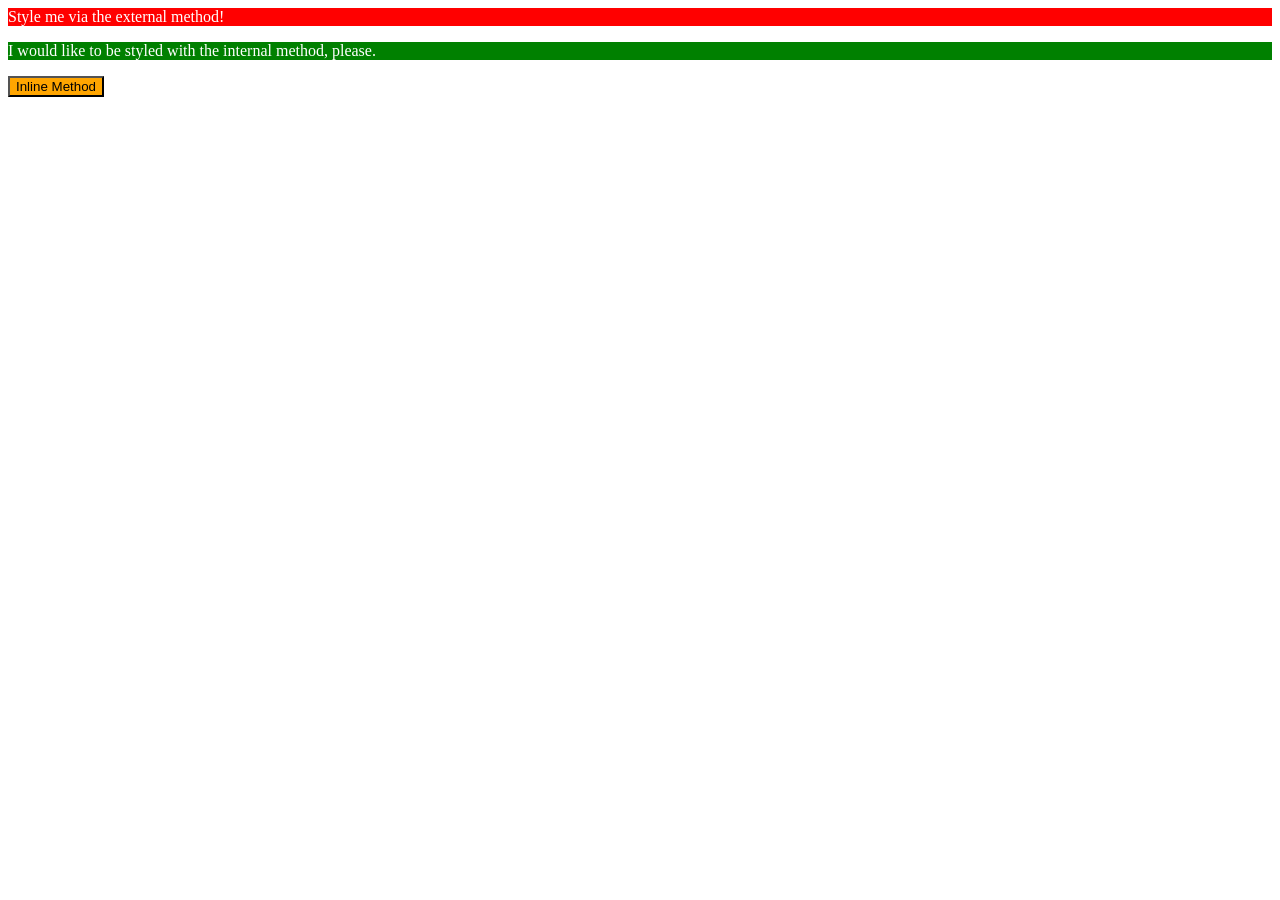
<file: foundations/intro-to-css/01-css-methods/index.html>
<!DOCTYPE html>
<html lang="en">
  <head>
    <meta charset="UTF-8">
    <meta http-equiv="X-UA-Compatible" content="IE=edge">
    <meta name="viewport" content="width=device-width, initial-scale=1.0">
    <title>Methods for Adding CSS</title>
    <link rel="stylesheet" href="style.css">
    <style>
      p{
        color: white;
        background-color: green;
      }
    </style>
  </head>
  <body>
    <div>Style me via the external method!</div>
    <p>I would like to be styled with the internal method, please.</p>
    <button style="color: black;background-color: orange;">Inline Method</button>
  </body>
</html>
</file>
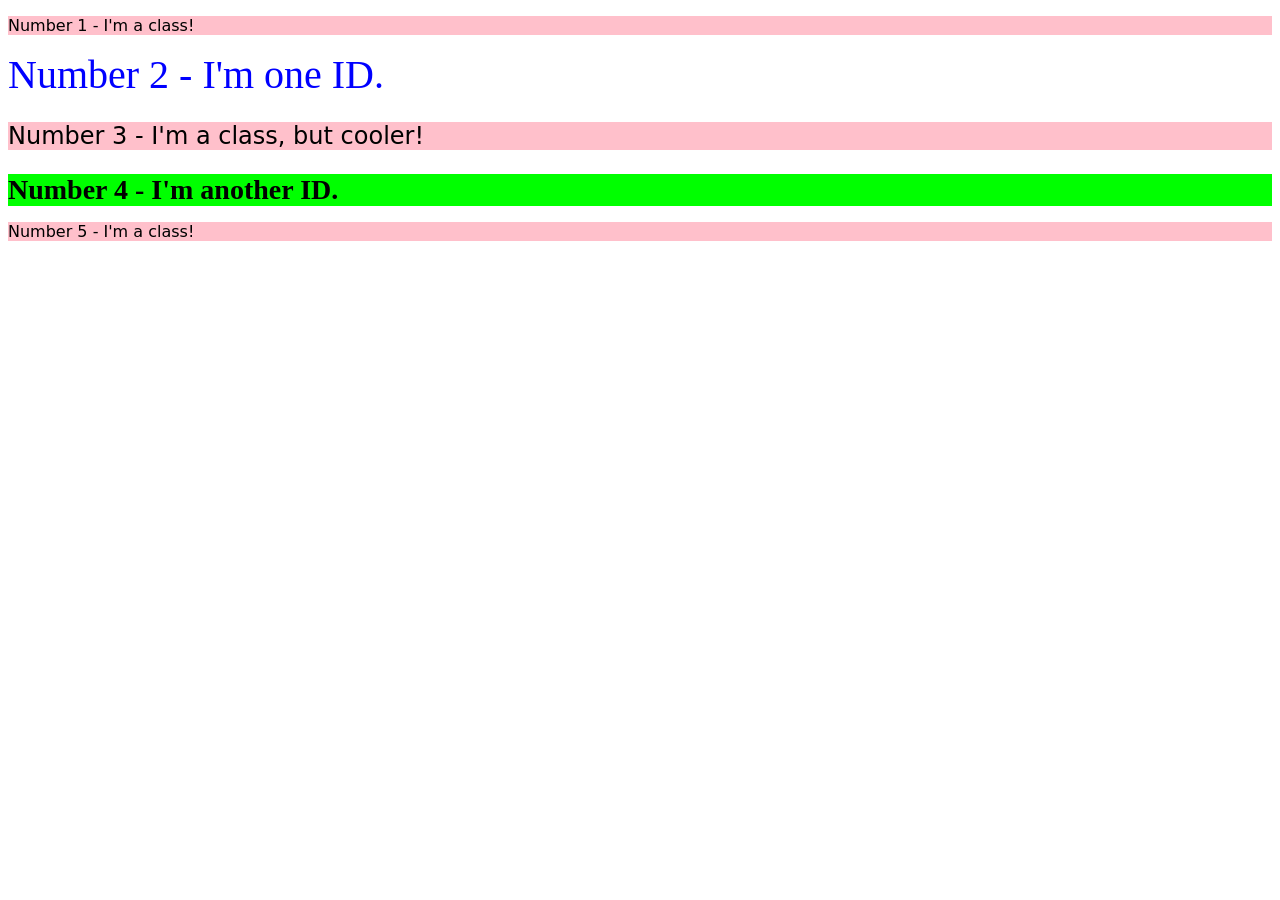
<file: foundations/intro-to-css/02-class-id-selectors/index.html>
<!DOCTYPE html>
<html lang="en">
  <head>
    <meta charset="UTF-8">
    <meta http-equiv="X-UA-Compatible" content="IE=edge">
    <meta name="viewport" content="width=device-width, initial-scale=1.0">
    <title>Class and ID Selectors</title>
    <link rel="stylesheet" href="style.css">
  </head>
  <body>
    <p class="odd">Number 1 - I'm a class!</p>
    <div id="two">Number 2 - I'm one ID.</div>
    <p class="odd adjust_fontsize">Number 3 - I'm a class, but cooler!</p>
    <div id="four" class="adjust-font-size">Number 4 - I'm another ID.</div>
    <p class="odd"">Number 5 - I'm a class!</p>
  </body>
</html>
</file>
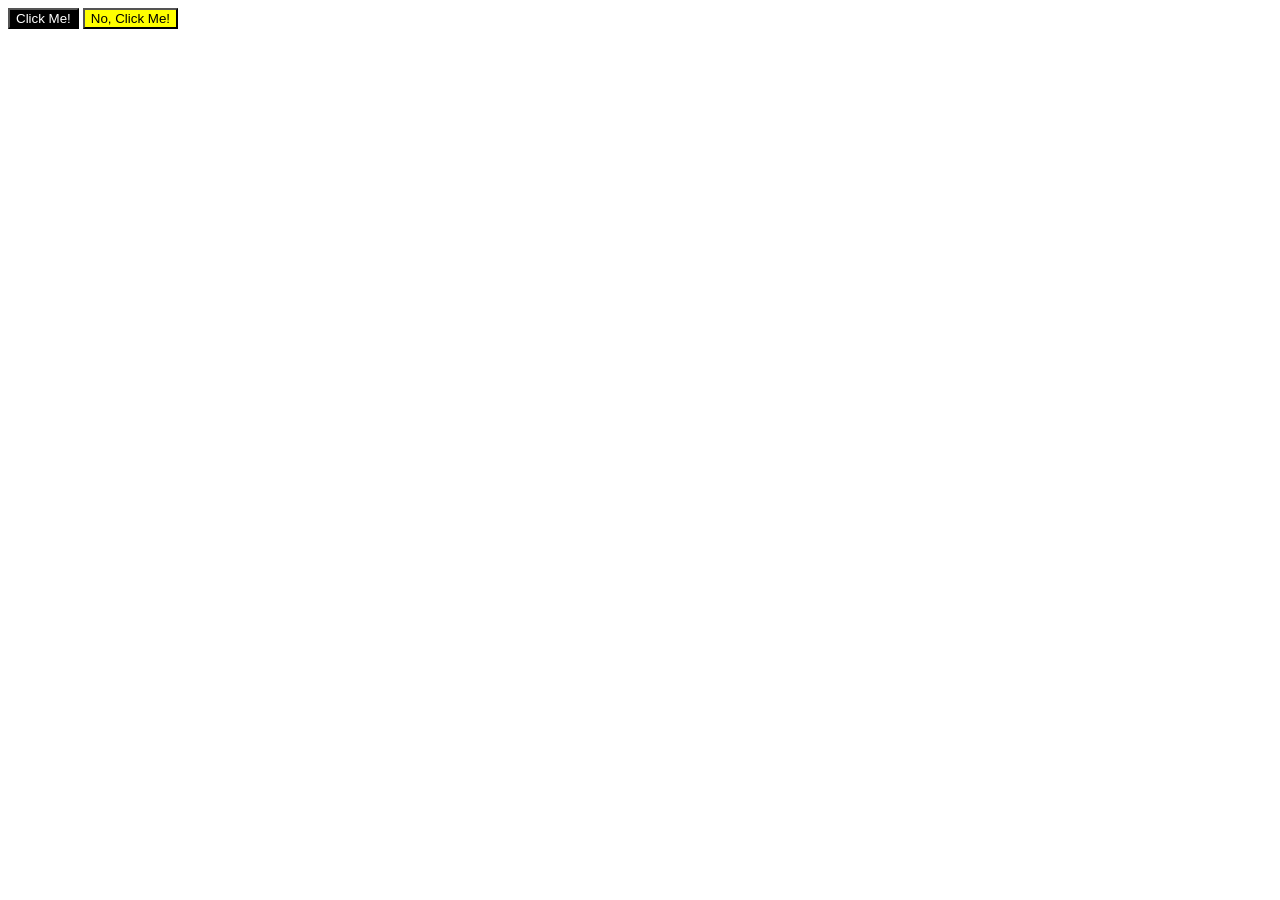
<file: foundations/intro-to-css/03-grouping-selectors/index.html>
<!DOCTYPE html>
<html lang="en">
  <head>
    <meta charset="UTF-8">
    <meta http-equiv="X-UA-Compatible" content="IE=edge">
    <meta name="viewport" content="width=device-width, initial-scale=1.0">
    <title>Grouping Selectors</title>
    <link rel="stylesheet" href="style.css">
  </head>
  <body>
    <button class="first_element">Click Me!</button>
    <button class="second_element">No, Click Me!</button>
  </body>
</html>
</file>
<file: foundations/intro-to-css/01-css-methods/style.css>
div{
    color: white;
    background-color: red;
}
</file>
<file: foundations/intro-to-css/02-class-id-selectors/style.css>
.odd{
    background-color: rgb(255, 192, 203);
    color: rgb(0,0,0);
    font-family: Verdana, DejaVu Sans, Tahoma, sans-serif;
}
.adjust_fontsize{
    font-size: 24px;
}
#two{
    color: rgb(0,0,255);
    font-size: 40px;
}
#four{
    background-color: rgb(0,255,0);
    font-size: 28px;
    font-weight: bold;
}
</file>
<file: foundations/intro-to-css/03-grouping-selectors/style.css>
.first_element{
    background-color: black;
    color: white;
}
.second_element{
    background-color: yellow;
    color: black;
}
.first_element.second_element{
    font-size: 24px;
    font-family: Helvetica, Times New Roman, sans serif;
}
</file>
